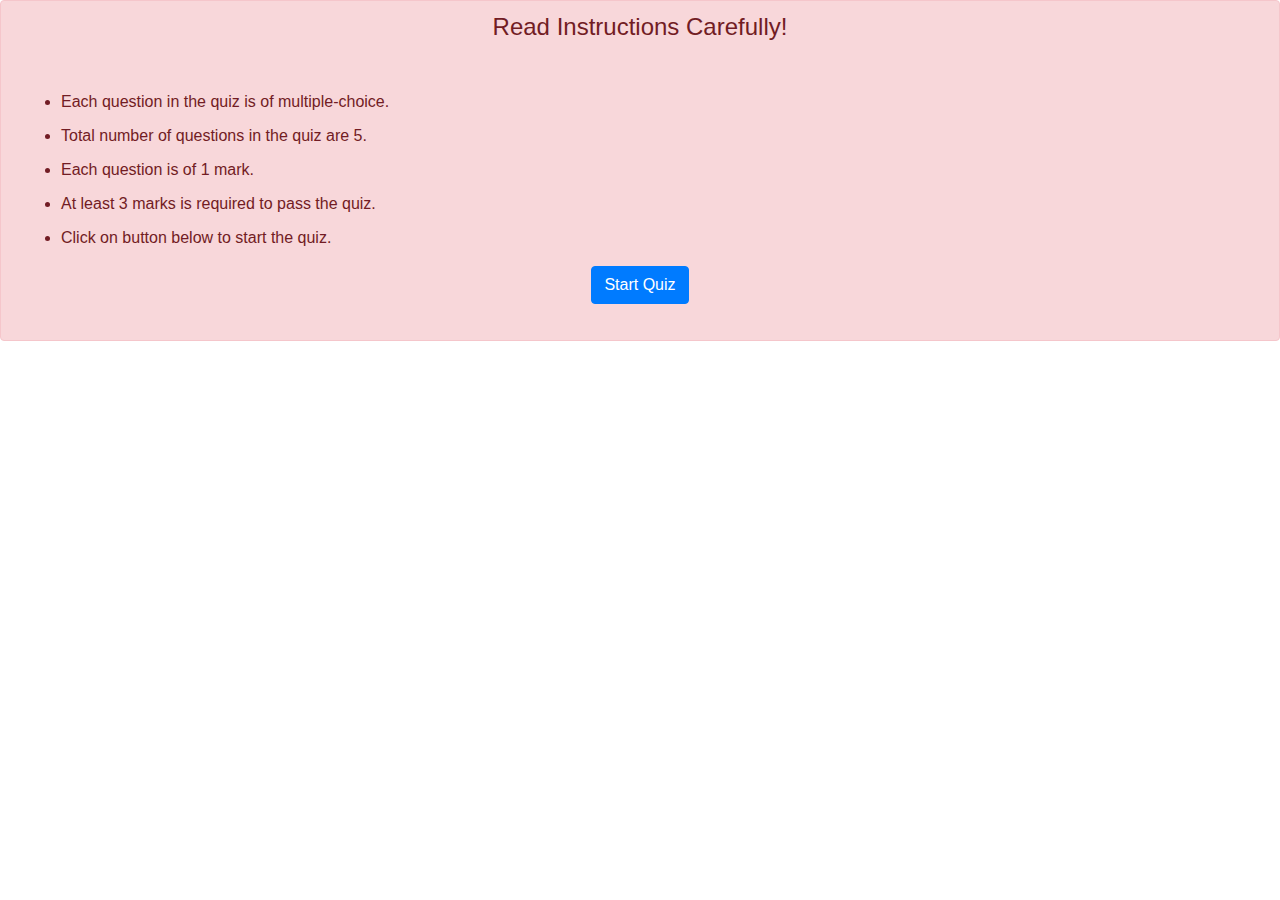
<file: Quiz_App/index.html>
<!DOCTYPE html>
<html lang="en">
<head>
    <meta charset="UTF-8">
    <meta name="viewport" content="width=device-width, initial-scale=1.0">
    <link rel="stylesheet" href="https://maxcdn.bootstrapcdn.com/bootstrap/4.0.0/css/bootstrap.min.css" integrity="sha384-Gn5384xqQ1aoWXA+058RXPxPg6fy4IWvTNh0E263XmFcJlSAwiGgFAW/dAiS6JXm" crossorigin="anonymous">
    <link rel="stylesheet" href="style.css">
    <title>Document</title>
</head>
<body>
    <div class="alert alert-danger" role="alert">
        <h4 class="alert-heading text-center mb-5" >Read Instructions Carefully!</h4>
        <ul>
            <li>Each question in the quiz is of multiple-choice.</li>
            <li>Total number of questions in the quiz are 5.</li>
            <li>Each question is of 1 mark.</li>
            <li>At least 3 marks is required to pass the quiz.</li>
            <li>Click on button below to start the quiz.</li>
        </ul>
        <div class="row text-center">
            <div class="col">
               <a href="quiz.html"><button type="button" class="btn btn-primary mb-4">Start Quiz</button></a>
            </div>
        </div>
    </div>

    <script src="https://code.jquery.com/jquery-3.2.1.slim.min.js" integrity="sha384-KJ3o2DKtIkvYIK3UENzmM7KCkRr/rE9/Qpg6aAZGJwFDMVNA/GpGFF93hXpG5KkN" crossorigin="anonymous"></script>
    <script src="https://cdnjs.cloudflare.com/ajax/libs/popper.js/1.12.9/umd/popper.min.js" integrity="sha384-ApNbgh9B+Y1QKtv3Rn7W3mgPxhU9K/ScQsAP7hUibX39j7fakFPskvXusvfa0b4Q" crossorigin="anonymous"></script>
    <script src="https://maxcdn.bootstrapcdn.com/bootstrap/4.0.0/js/bootstrap.min.js" integrity="sha384-JZR6Spejh4U02d8jOt6vLEHfe/JQGiRRSQQxSfFWpi1MquVdAyjUar5+76PVCmYl" crossorigin="anonymous"></script>
    <script src="app.js"></script>
</body>
</html>
</file>
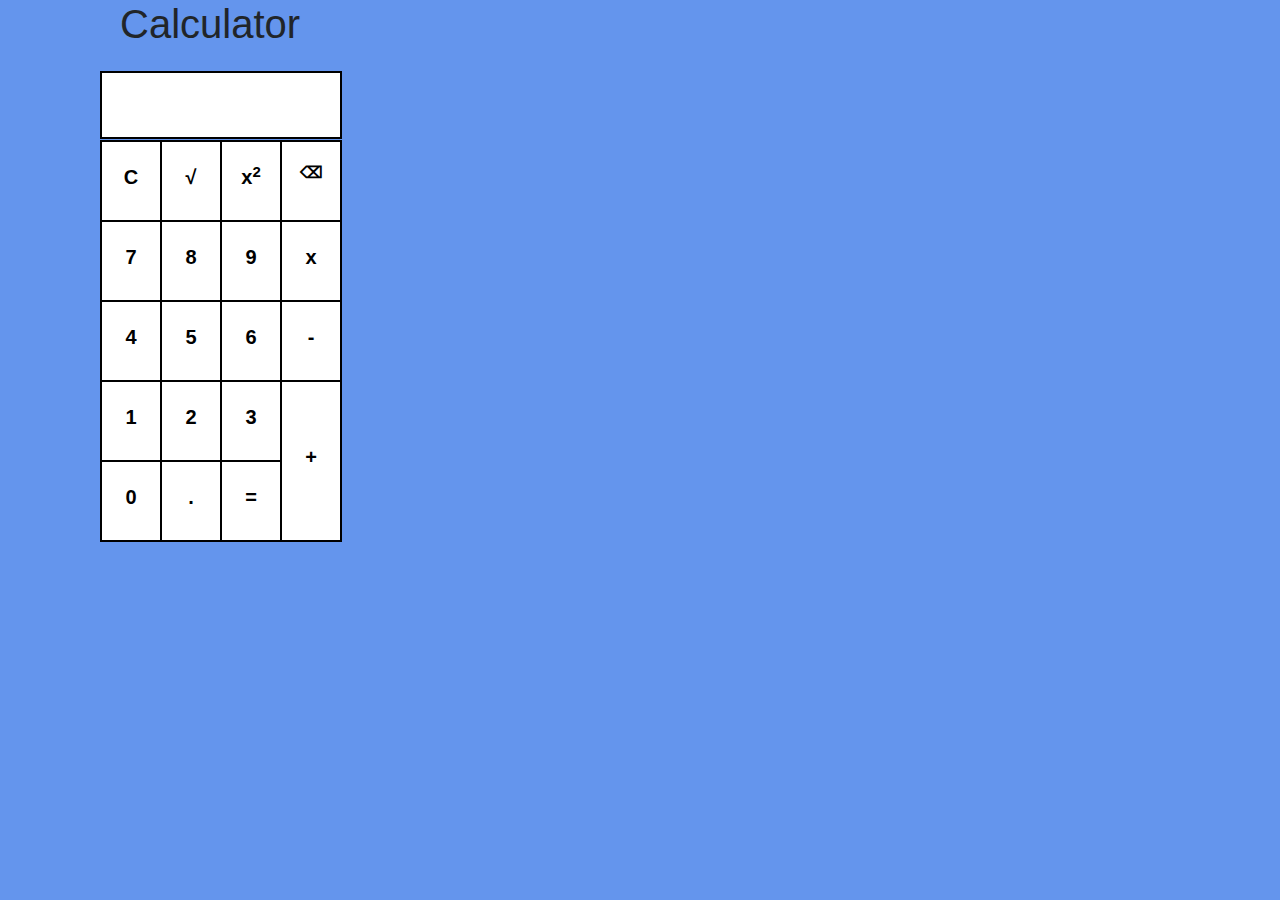
<file: Calculator/calculator.html>
<!DOCTYPE html>
<html lang="en">
<head>
    <meta charset="UTF-8">
    <meta name="viewport" content="width=device-width, initial-scale=1.0">
    <title>Document</title>
    <link rel="stylesheet" href="https://stackpath.bootstrapcdn.com/bootstrap/4.4.1/css/bootstrap.min.css" integrity="sha384-Vkoo8x4CGsO3+Hhxv8T/Q5PaXtkKtu6ug5TOeNV6gBiFeWPGFN9MuhOf23Q9Ifjh" crossorigin="anonymous">

    <style>
        .mytable {
            border: 1px solid black;
        }

        .mytable td{
            padding: 0px; 
            margin: 0px;
        }

        .inptext{
            width: 242px;
            margin-top: 15px;
            padding-top: 20px;
            margin-left: 15px;
            padding-bottom: 20px;
            font-weight: bold;
            font-size: medium;
            border: 2px solid;
        }

        .container2 {
            margin-top: 1px;
        }

        .container2 table{
            text-align: center;

        }

        button{
            background-color: white;
            width: 60px;
            height: 80px;
            color: black;
            border: 1px solid black;
            border-radius: 0px;
        }

        button h5{
            font-weight: bold;
            text-align: center;
        }

        .btnplus{
            background-color: white;
            width: 60px;
            height: 160px;
            color: black;
            border: 1px solid black;
            border-radius: 0px;
        }

        .heading{
            margin-left: 35px;
        }

        body{
            background-color: cornflowerblue;
        }
    </style>
</head>

<body>
    <div class="container c1">
        <h1 class="heading">Calculator</h1>
        <input class="inptext" type="text" name="" id="textfield">
        <div class="container container2">
            <table class="mytable">
                <tr>
                    <td>
                        <button onclick="clears()"><h5>C</h5></button>
                    </td>
    
                    <td>
                        <button onclick="calculateRoot()"><h5>√</h5></button>
                    </td>
    
                    <td>
                        <button onclick="calSquare()"><h5>x<sup>2</sup></h5></button>
                    </td>
    
                    <td>
                        <button onclick="RemoveChar()"><p><b>⌫</b></p></button>
                    </td>
                </tr>
    
                <tr>
                    <td>
                        <button id="btnseven" onclick="setTextFiledValue('7')"><h5>7</h5></button>
                    </td>
    
                    <td>
                        <button onclick="setTextFiledValue('8')"><h5>8</h5></button>
                    </td>
    
                    <td>
                        <button onclick="setTextFiledValue('9')"><h5>9</h5></button>
                    </td>
    
                    <td>
                        <button onclick="setTextFiledValue('*')"><h5>x</h5></button>
                    </td>
                </tr>
    
                <tr>
                    <td>
                        <button onclick="setTextFiledValue('4')"><h5>4</h5></button>
                    </td>
    
                    <td>
                        <button onclick="setTextFiledValue('5')"><h5>5</h5></button>
                    </td>
    
                    <td>
                        <button onclick="setTextFiledValue('6')"><h5>6</h5></button>
                    </td>
                    
                    <td>
                        <button onclick="setTextFiledValue('-')"><h5><b>-</b></h5></button>
                    </td>
                </tr>
    
                <tr>
                    <td>
                        <button onclick="setTextFiledValue('1')"><h5>1</h5></button>
                    </td>
    
                    <td>
                        <button onclick="setTextFiledValue('2')"><h5>2</h5></button>
                    </td>
    
                    <td>
                        <button onclick="setTextFiledValue('3')"><h5>3</h5></button>
                    </td>
                    
                    <td rowspan="2">
                        <button class="btnplus" onclick="setTextFiledValue('+')"><h5><b>+</b></h5></button>
                    </td>
                </tr>
    
                <tr>
                    <td>
                        <button onclick="setTextFiledValue('0')"><h5>0</h5></button>
                    </td>
    
                    <td>
                        <button onclick="setTextFiledValue('.')"><h5>.</h5></button>
                    </td>
    
                    <td>
                        <button onclick=" calculateEquation()"><h5><b>=</b></h5></button>
                    </td>
                    
                </tr>
            </table>
        </div>
     
    </div>
<script src="calculator.js"></script>
</body>
</html>
</file>
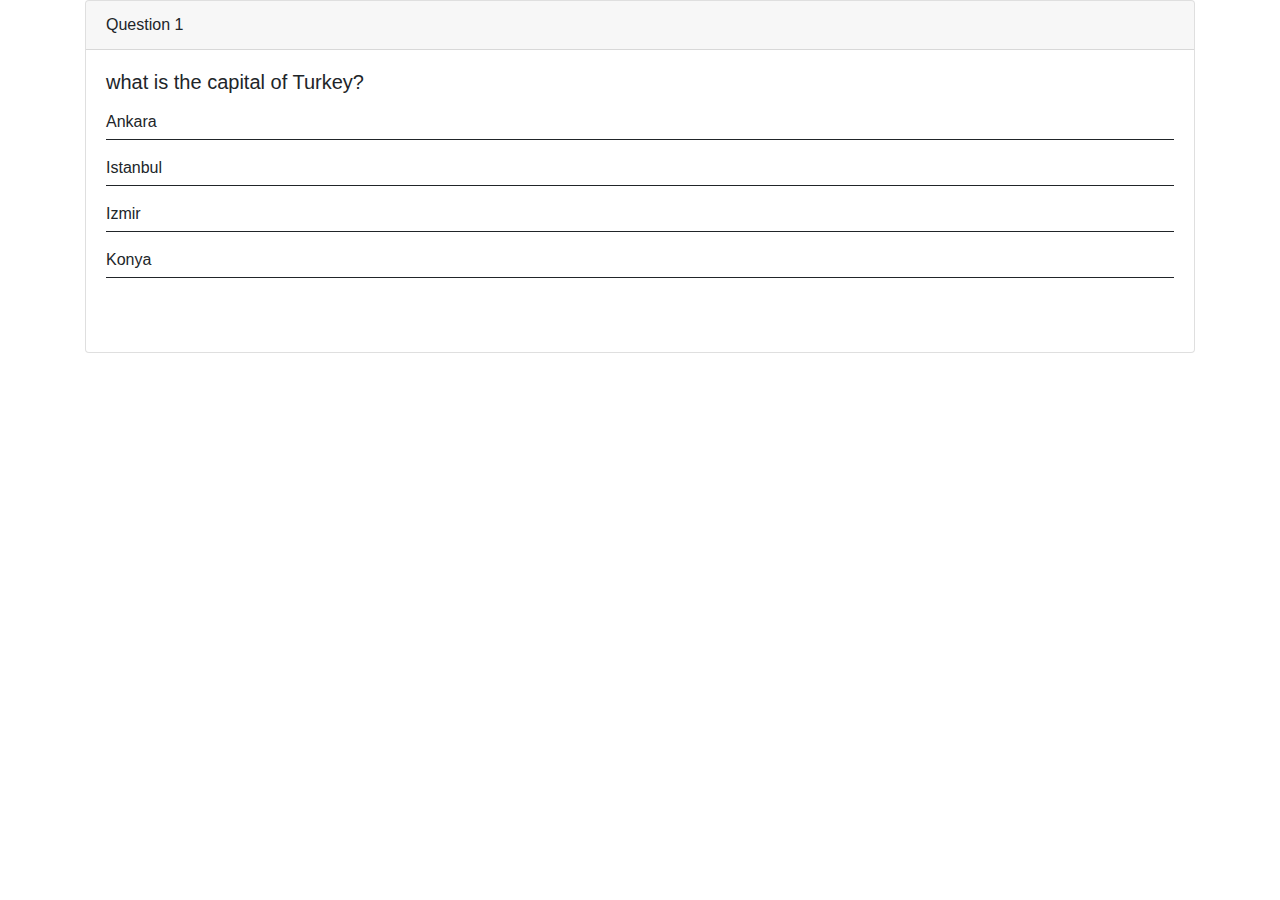
<file: Quiz_App/quiz.html>
<!DOCTYPE html>
<html lang="en">
<head>
    <meta charset="UTF-8">
    <meta name="viewport" content="width=device-width, initial-scale=1.0">
    <link rel="stylesheet" href="https://maxcdn.bootstrapcdn.com/bootstrap/4.0.0/css/bootstrap.min.css" integrity="sha384-Gn5384xqQ1aoWXA+058RXPxPg6fy4IWvTNh0E263XmFcJlSAwiGgFAW/dAiS6JXm" crossorigin="anonymous">
    <link rel="stylesheet" href="style.css">
    <title>Document</title>
</head>
<body>
    <div class="container">
        <div class="row">
            <div class="col">
                <div class="card" id="cardrem">
                    <div class="card-header" id="quesHeading">
                      Featured
                    </div>
                    <div class="card-body">
                      <h5 class="card-title" id="question"></h5>
                      <p class="card-text">
                        <p class="option" id="r1" onclick="setActive('r1')"></p>
                        <p class="option" id="r2" onclick="setActive('r2')"></p>
                        <p class="option" id="r3" onclick="setActive('r3')"></p>
                        <p class="option" id="r4" onclick="setActive('r4')"></p>
                      </p>
                      <a href="#" class="btn btn-primary" id="btn-next" onclick=" showQuestionHeading()">Next</a>
                    </div>
                  </div>


                  <div id="DivshowOnPass" class="alert alert-success" role="alert" style="visibility: hidden;">
                    <h4 class="alert-heading" id="headingPassOrFail"></h4>
                    <p id="showMarks"></p>
                    <hr>
                  </div>
            </div>
        </div>
    </div>

    <script src="https://code.jquery.com/jquery-3.2.1.slim.min.js" integrity="sha384-KJ3o2DKtIkvYIK3UENzmM7KCkRr/rE9/Qpg6aAZGJwFDMVNA/GpGFF93hXpG5KkN" crossorigin="anonymous"></script>
    <script src="https://cdnjs.cloudflare.com/ajax/libs/popper.js/1.12.9/umd/popper.min.js" integrity="sha384-ApNbgh9B+Y1QKtv3Rn7W3mgPxhU9K/ScQsAP7hUibX39j7fakFPskvXusvfa0b4Q" crossorigin="anonymous"></script>
    <script src="https://maxcdn.bootstrapcdn.com/bootstrap/4.0.0/js/bootstrap.min.js" integrity="sha384-JZR6Spejh4U02d8jOt6vLEHfe/JQGiRRSQQxSfFWpi1MquVdAyjUar5+76PVCmYl" crossorigin="anonymous"></script>
    <script src="app.js"></script>
</body>
</html>
</file>
<file: Quiz_App/style.css>
ul li{
    margin-bottom: 10px;
}

p.option{
   border-bottom: 1px solid;
   padding-bottom: 5px;
} 

p.option:hover{
    cursor: pointer;
}
</file>
